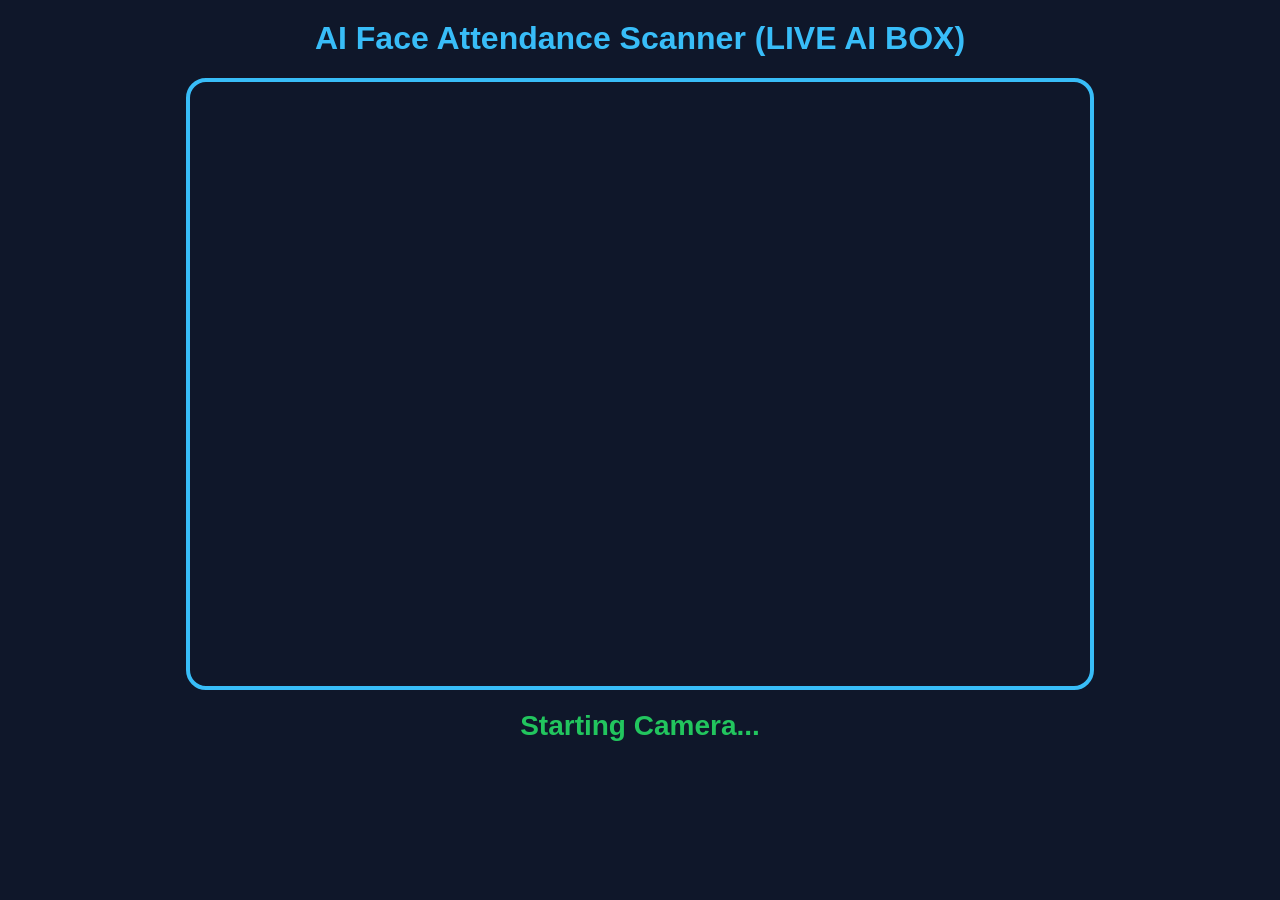
<file: templates/attendance.html>
<!DOCTYPE html>
<html>
<head>

    <title>AI Face Attendance</title>

    <style>

        body{
            background:#0f172a;
            color:white;
            font-family:Arial;
            text-align:center;
        }

        h1{
            margin-top:20px;
            color:#38bdf8;
        }

        .camera-box{
            width:900px;
            margin:auto;
            margin-top:20px;
            border:4px solid #38bdf8;
            border-radius:20px;
            overflow:hidden;
            position:relative;
        }

        video{
            width:100%;
            height:600px;
            object-fit:cover;
        }

        canvas{
            position:absolute;
            top:0;
            left:0;
        }

        #result{
            margin-top:20px;
            font-size:28px;
            color:#22c55e;
            font-weight:bold;
        }

        #student{
            margin-top:10px;
            font-size:35px;
            color:#facc15;
        }

        .name-tag{
            position:absolute;
            background:#22c55e;
            color:black;
            padding:5px 10px;
            font-size:18px;
            border-radius:5px;
            font-weight:bold;
        }

    </style>

</head>

<body>

<h1>AI Face Attendance Scanner (LIVE AI BOX)</h1>

<div class="camera-box">

    <video id="video" autoplay muted playsinline></video>
    <canvas id="canvas"></canvas>

</div>

<div id="student"></div>
<div id="result">Starting Camera...</div>

<script>

const video = document.getElementById('video');
const canvas = document.getElementById('canvas');
const ctx = canvas.getContext('2d');

// Start camera
navigator.mediaDevices.getUserMedia({ video:true })
.then(stream => {
    video.srcObject = stream;
});

// LIVE BOX + NAME DRAW
video.addEventListener('play', () => {

    function draw(){

        canvas.width = video.videoWidth;
        canvas.height = video.videoHeight;

        ctx.clearRect(0,0,canvas.width,canvas.height);

        // FACE BOX
        ctx.strokeStyle = '#22c55e';
        ctx.lineWidth = 4;

        let boxX = canvas.width/2 - 120;
        let boxY = canvas.height/2 - 150;

        ctx.strokeRect(boxX, boxY, 240, 300);

        ctx.font = "22px Arial";
        ctx.fillStyle = "#22c55e";

        ctx.fillText(
            "Detecting Face...",
            boxX,
            boxY - 10
        );

        requestAnimationFrame(draw);
    }

    draw();
});

// AUTO SCAN + ATTENDANCE
function sendFrame(){

    if(video.readyState === 4){

        let tempCanvas = document.createElement("canvas");
        let tempCtx = tempCanvas.getContext("2d");

        tempCanvas.width = video.videoWidth;
        tempCanvas.height = video.videoHeight;

        tempCtx.drawImage(video, 0, 0);

        tempCanvas.toBlob(blob => {

            let formData = new FormData();
            formData.append("frame", blob, "frame.jpg");

            fetch("/scan_face", {
                method: "POST",
                body: formData
            })
            .then(res => res.json())
            .then(data => {

                document.getElementById("result").innerText = data.message;

                if(data.student){

                    document.getElementById("student").innerText =
                    "Detected: " + data.student;

                    // LIVE NAME TAG ON SCREEN
                    ctx.fillStyle = "#22c55e";
                    ctx.font = "25px Arial";
                    ctx.fillText(
                        data.student,
                        canvas.width/2 - 50,
                        canvas.height/2 - 160
                    );
                }

            })
            .catch(err => console.log(err));

        }, "image/jpeg");

    }
}

// AUTO RUN
setInterval(sendFrame, 2000);

</script>

</body>
</html>
</file>
